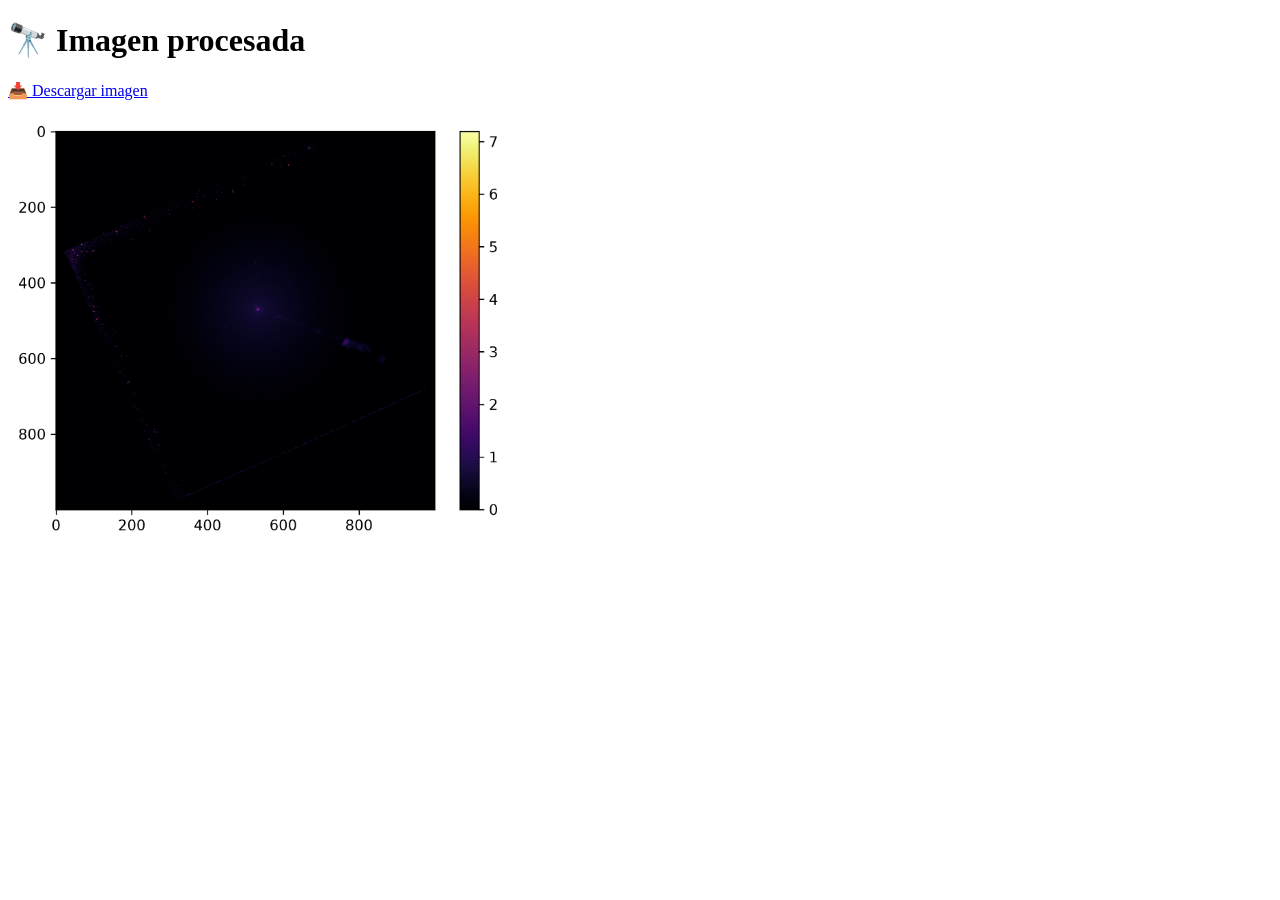
<file: cosas/index.html>
<!DOCTYPE html>
<html>
<head>
    <title>Descargas Astronomía</title>
</head>
<body>

<h1>🔭 Imagen procesada</h1>

<p>
    <a href="resultado.png" download>📥 Descargar imagen</a>
</p>

<p>
    <img src="resultado.png" width="500">
</p>

</body>
</html>
</file>
